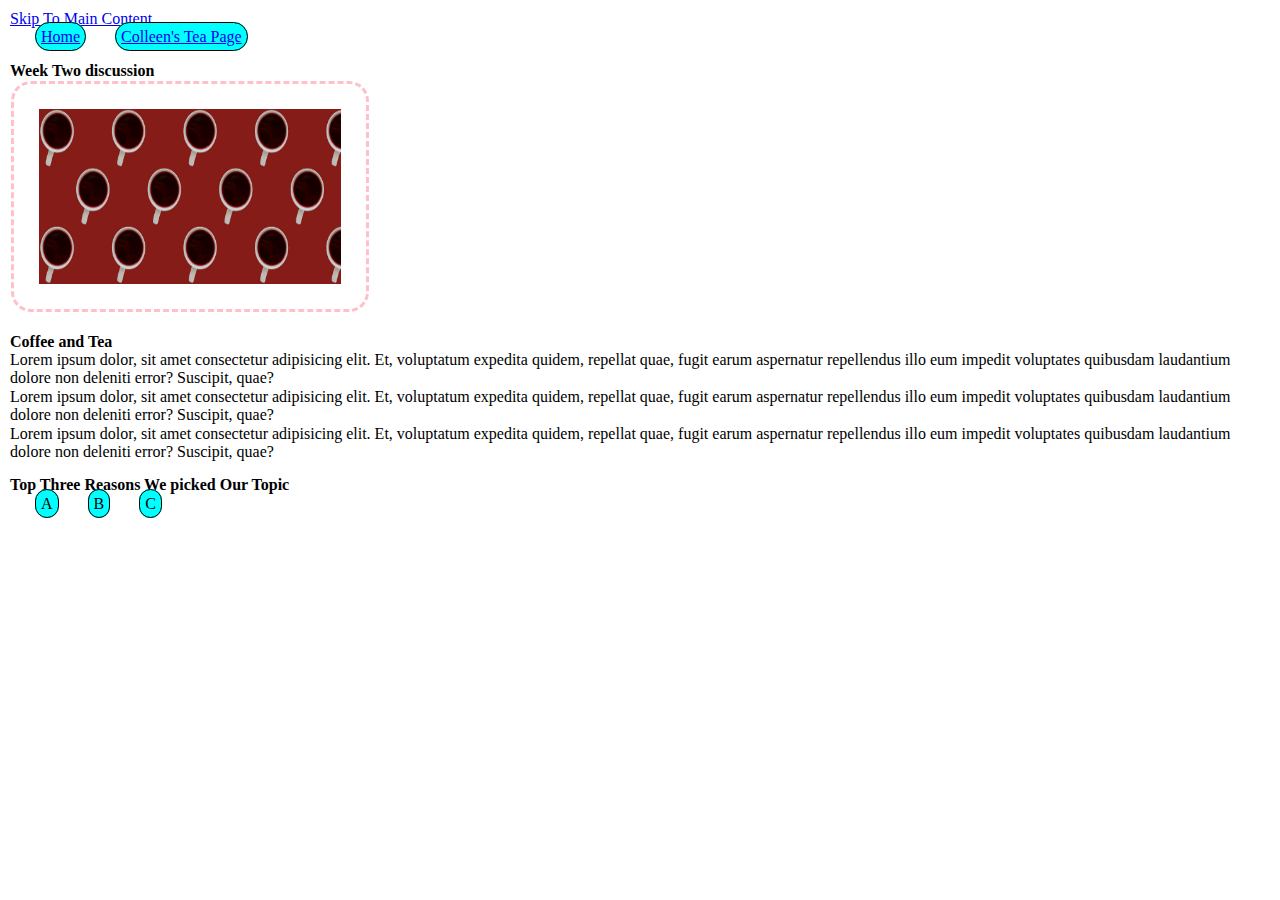
<file: index.html>
<!DOCTYPE html>
<html lang="en">
<head>
    <meta charset="UTF-8">
    <meta http-equiv="X-UA-Compatible" content="IE=edge">
    <meta name="viewport" content="width=device-width, initial-scale=1.0">
    <link rel="stylesheet" href="css/html5reset.css">
    <link rel="stylesheet" href="css/sasha.css">
    <!-- <link rel="stylesheet" href="css/student2.css"> -->
    <!-- <link rel="stylesheet" href="css/student3.css"> -->
    <title>Week 2 Discussion</title>
</head>
<body>
    <header>
        <a href="#main">Skip To Main Content</a>
        <nav>
            <ul>
                <li><a href = "index.html">Home</a></li>
                <li><a href="sasha.html">Colleen's Tea Page</a></li>
            </ul>
        </nav>
        <h1>Week Two discussion</h1>
        <img src = "images/cover_image.jpg" width="800" alt = "">
    </header>

    <main>
        <h2>Coffee and Tea</h2>
        <p> Lorem ipsum dolor, sit amet consectetur adipisicing elit. Et, voluptatum expedita quidem, repellat quae, fugit earum aspernatur repellendus illo eum impedit voluptates quibusdam laudantium dolore non deleniti error? Suscipit, quae?
        </p>
        <p> Lorem ipsum dolor, sit amet consectetur adipisicing elit. Et, voluptatum expedita quidem, repellat quae, fugit earum aspernatur repellendus illo eum impedit voluptates quibusdam laudantium dolore non deleniti error? Suscipit, quae?
        </p>
        <p> Lorem ipsum dolor, sit amet consectetur adipisicing elit. Et, voluptatum expedita quidem, repellat quae, fugit earum aspernatur repellendus illo eum impedit voluptates quibusdam laudantium dolore non deleniti error? Suscipit, quae?
        </p>
        <h3>Top Three Reasons We picked Our Topic</h3>
        <ul>
            <li>A</li>
            <li>B</li>
            <li>C</li>
        </ul>
    </main>

</body>
</html>
</file>
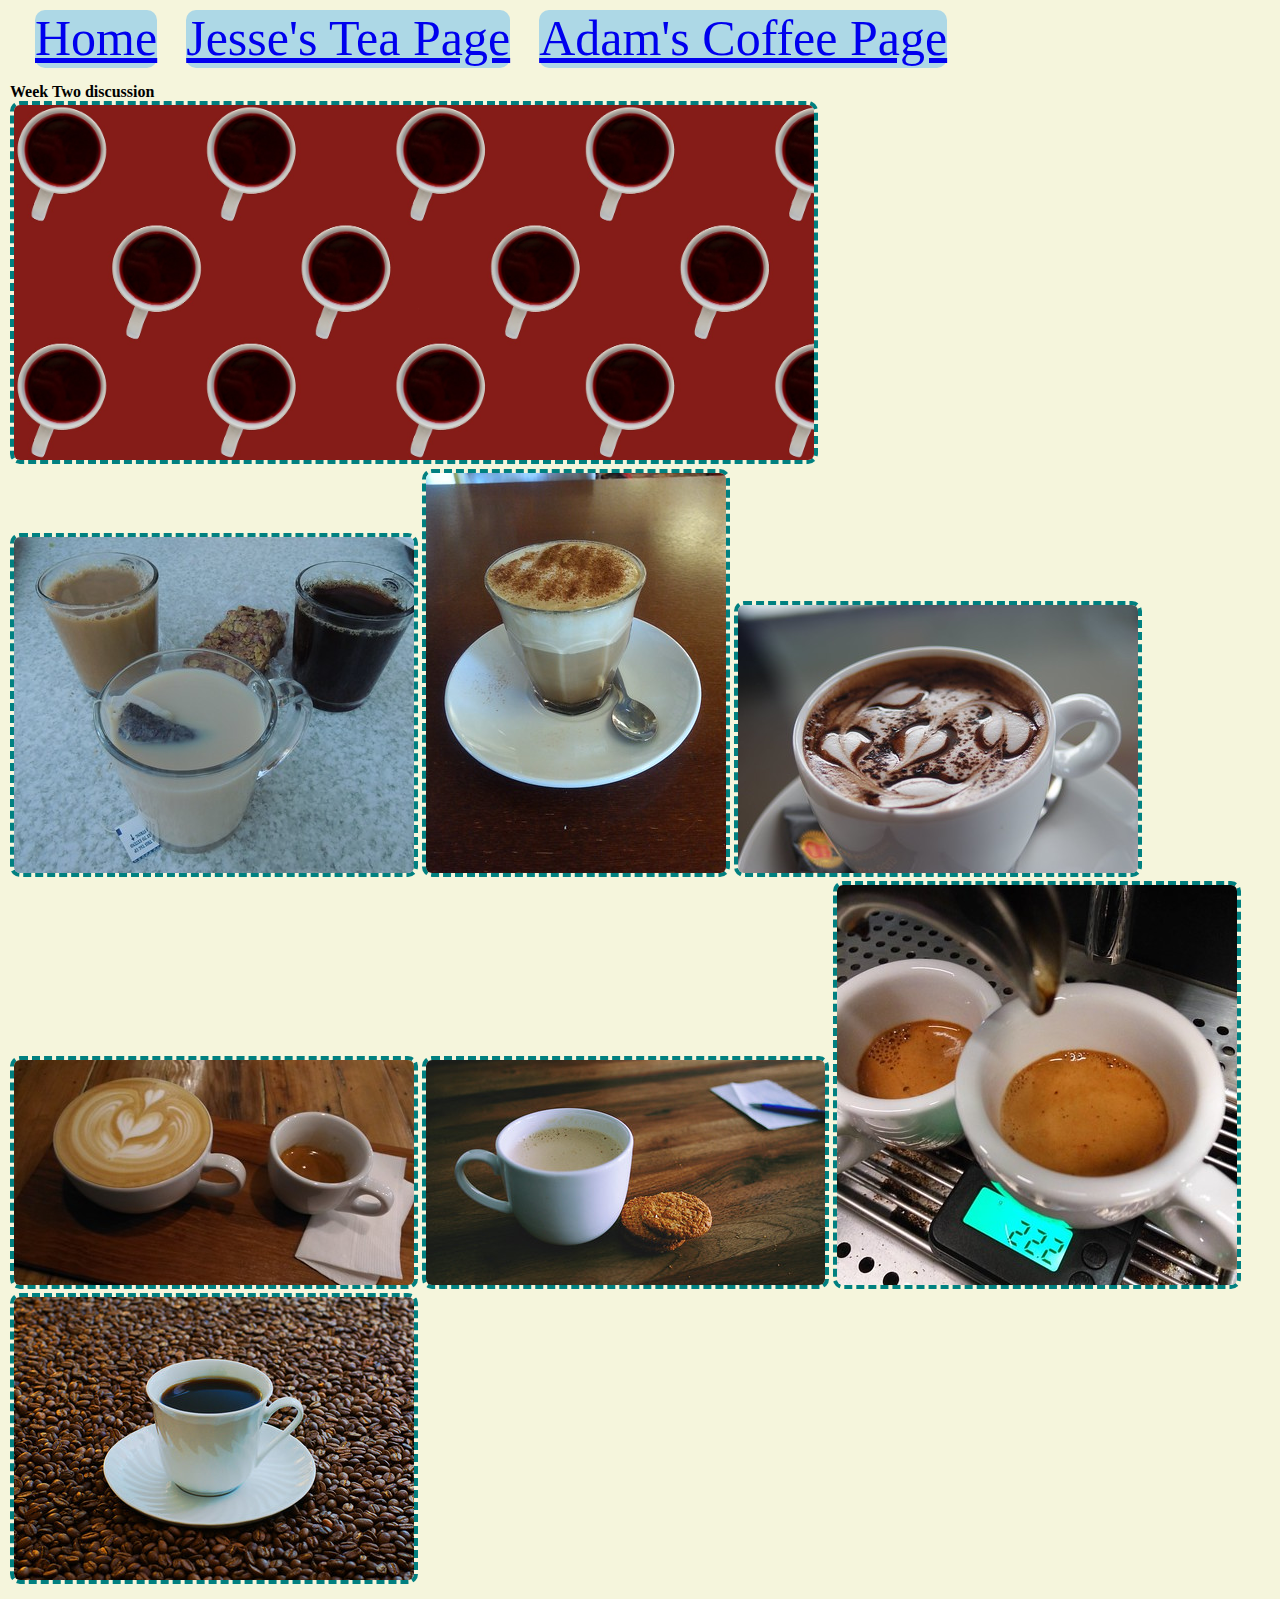
<file: adam.html>
<!DOCTYPE html>
<html lang="en">
<head>
    <meta charset="UTF-8">
    <meta http-equiv="X-UA-Compatible" content="IE=edge">
    <meta name="viewport" content="width=device-width, initial-scale=1.0">
    <link rel="stylesheet" href="css/html5reset.css">
    <link rel="stylesheet" href="css/adam.css">
    <!-- <link rel="stylesheet" href="css/student2.css"> -->
    <!-- <link rel="stylesheet" href="css/student3.css"> -->
    <title>Coffee</title>
</head>
<body>
    <header>
        <nav>
            <ul>
                <li><a href = "index.html">Home</a></li>
                <li><a href="jesse.html">Jesse's Tea Page</a></li>
                <li><a href="adam.html">Adam's Coffee Page</a></li>
            </ul>
        </nav>
        <h1>Week Two discussion</h1>
        <img src = "images/cover_image.jpg" width="800" alt = "">
    </header>
    <main>
        <img src="images/coffee1.jpg" alt="3 cups of coffee one with cream, one without, and a cookie">
        <img src="images/coffee2.jpg" alt="flat white coffee with a small spoon on a saucer">
        <img src="images/coffee3.jpg" alt="cappuccino with small hearts drawn on the top in milk foam">
        <img src="images/coffee4.jpg" alt="two cups of coffee one is a large latte with a heart in the milk foam the other is a small shot of espresso">
        <img src="images/coffee5.jpg" alt="cup of hot coffee with lots of milk and three oatmeal cookies">
        <img src="images/coffee8.jpg" alt="two shots of espresso being extracted into small cups">
        <img src="images/coffee9.jpg" alt="cup of black coffee sitting on a bed of coffee beans">
       
    </main>
    
</body>
</html>
</file>
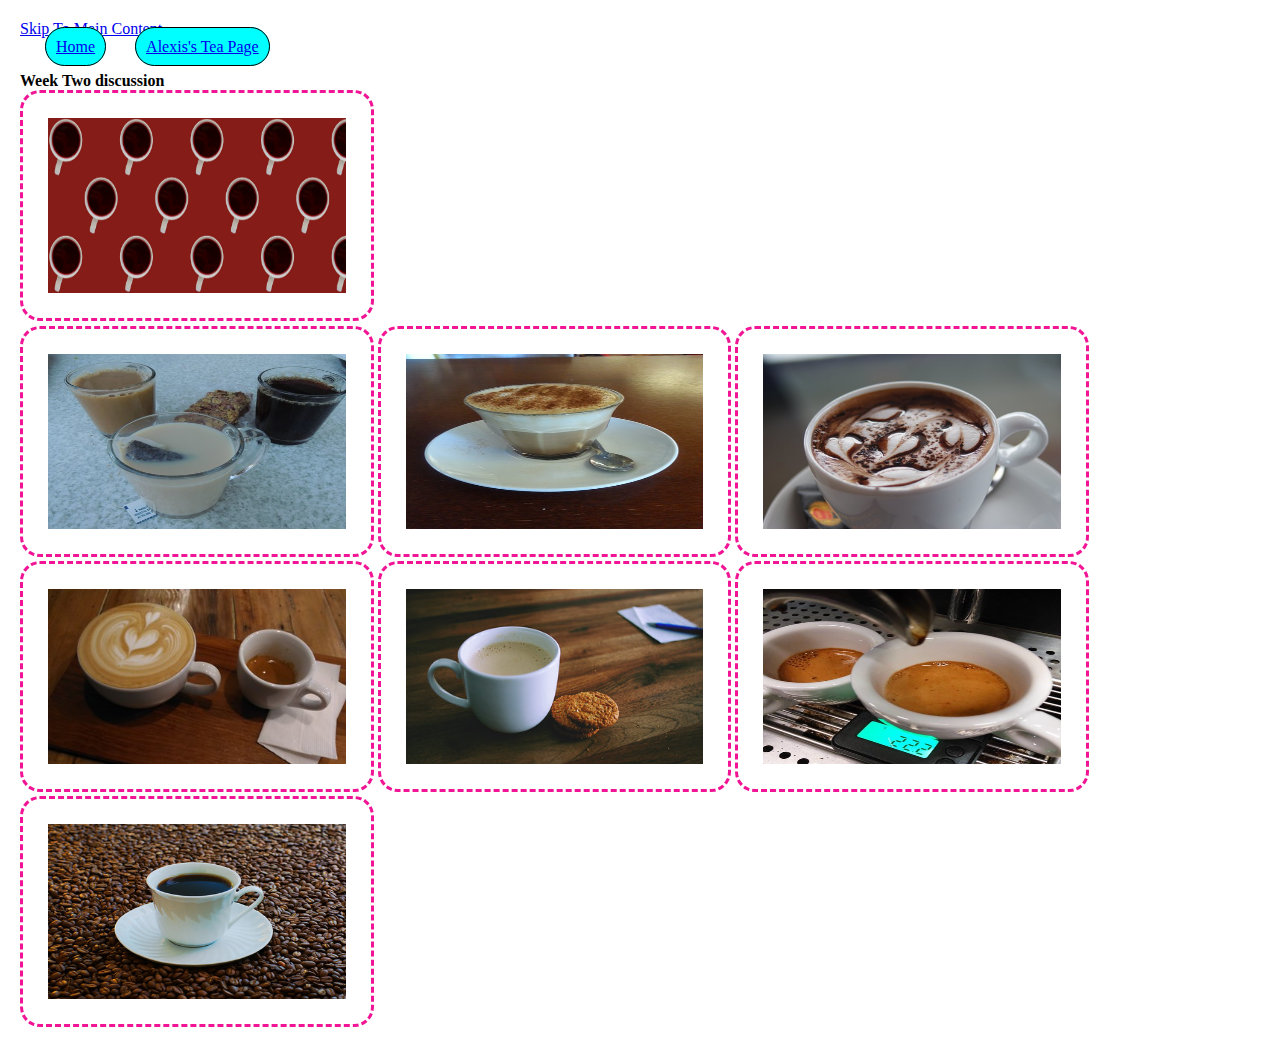
<file: alexis.html>
<!DOCTYPE html>
<html lang="en">
<head>
    <meta charset="UTF-8">
    <meta http-equiv="X-UA-Compatible" content="IE=edge">
    <meta name="viewport" content="width=device-width, initial-scale=1.0">
    <link rel="stylesheet" href="css/html5reset.css">
    <link rel="stylesheet" href="css/alexis.css">
    <!-- <link rel="stylesheet" href="css/student2.css"> -->
    <!-- <link rel="stylesheet" href="css/student3.css"> -->
    <title>Coffee</title>
</head>
<body>
    <header>
        <a href="#main">Skip To Main Content</a>
        <nav>
            <ul>
                <li><a href = "index.html">Home</a></li>
                <li><a href="alexis.html">Alexis's Tea Page</a></li>
            </ul>
        </nav>
        <h1>Week Two discussion</h1>
        <img src = "images/cover_image.jpg" width="800" alt = "">
    </header>
    <main>
        <img src="images/coffee1.jpg" alt="3 cups of coffee one with cream, one without, and a cookie">
        <img src="images/coffee2.jpg" alt="flat white coffee with a small spoon on a saucer">
        <img src="images/coffee3.jpg" alt="cappuccino with small hearts drawn on the top in milk foam">
        <img src="images/coffee4.jpg" alt="two cups of coffee one is a large latte with a heart in the milk foam the other is a small shot of espresso">
        <img src="images/coffee5.jpg" alt="cup of hot coffee with lots of milk and three oatmeal cookies">
        <img src="images/coffee8.jpg" alt="two shots of espresso being extracted into small cups">
        <img src="images/coffee9.jpg" alt="cup of black coffee sitting on a bed of coffee beans">
       
    </main>
    
</body>
</html>
</file>
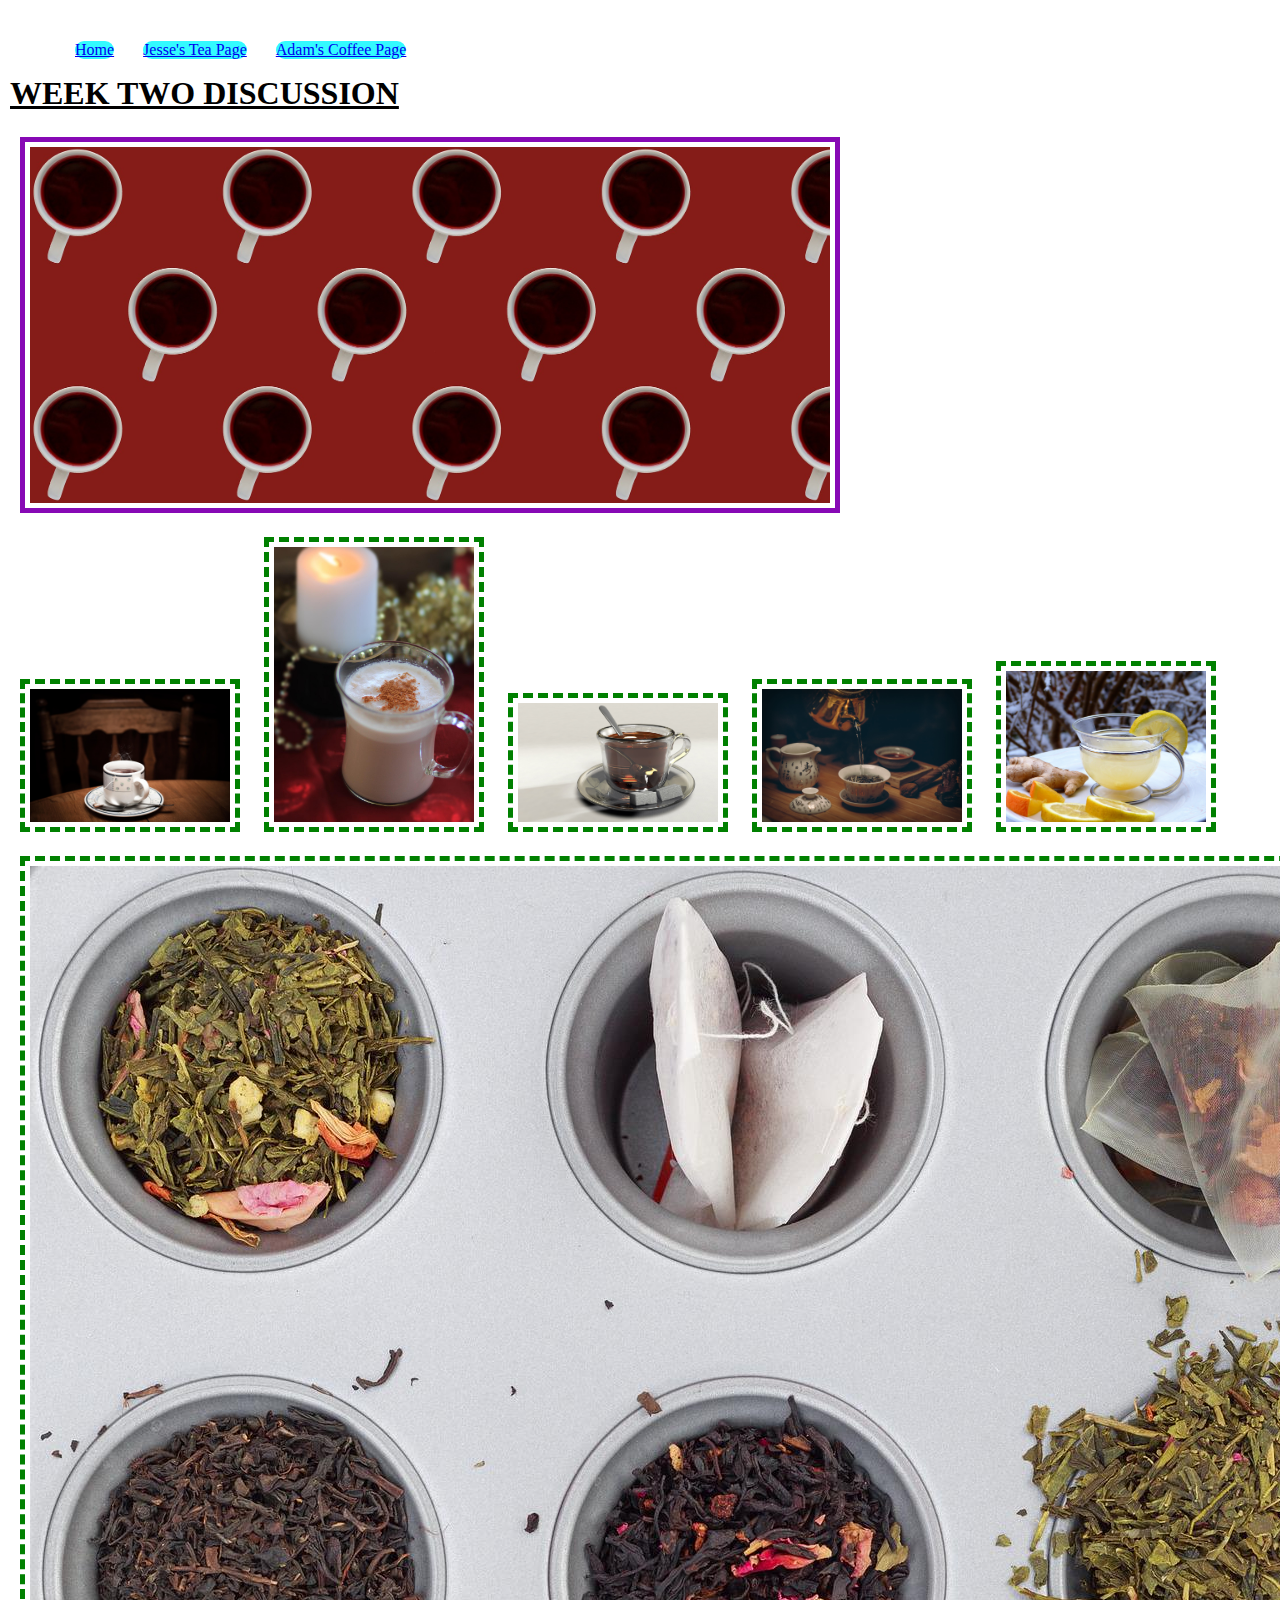
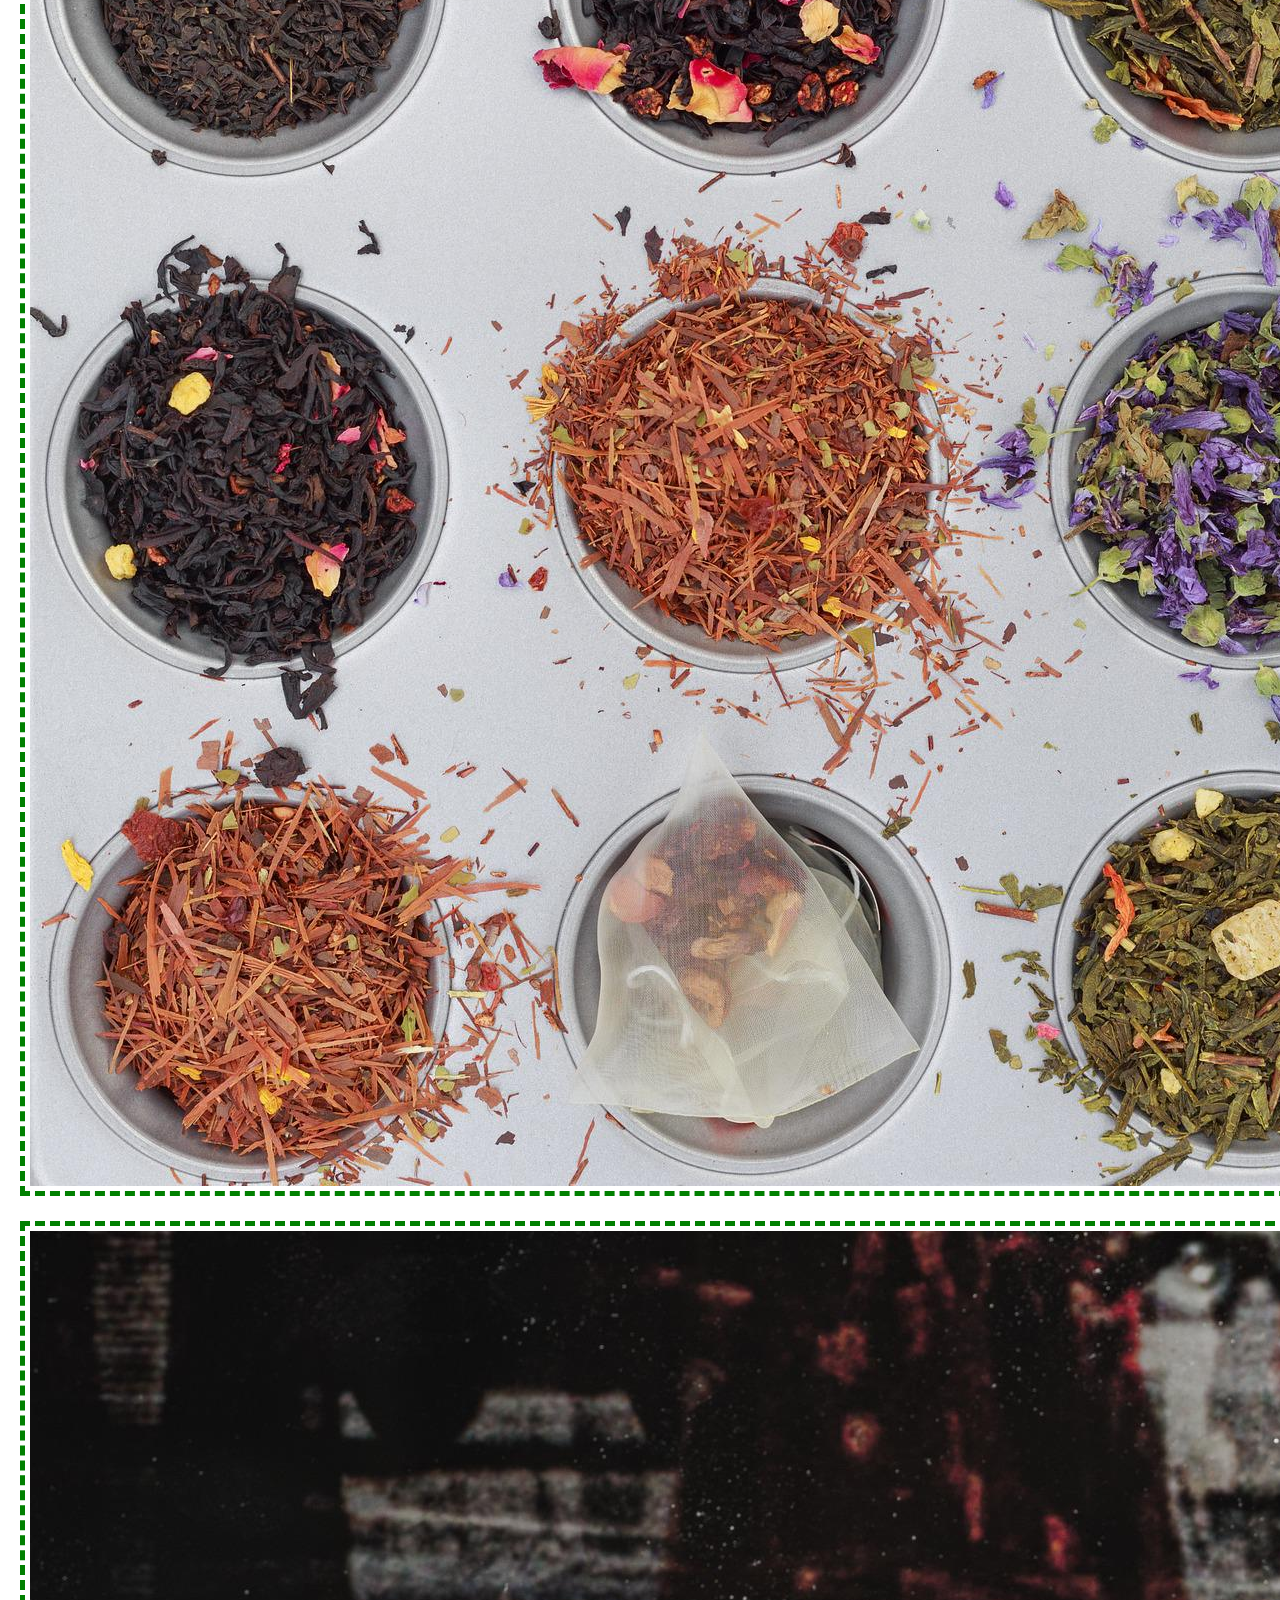
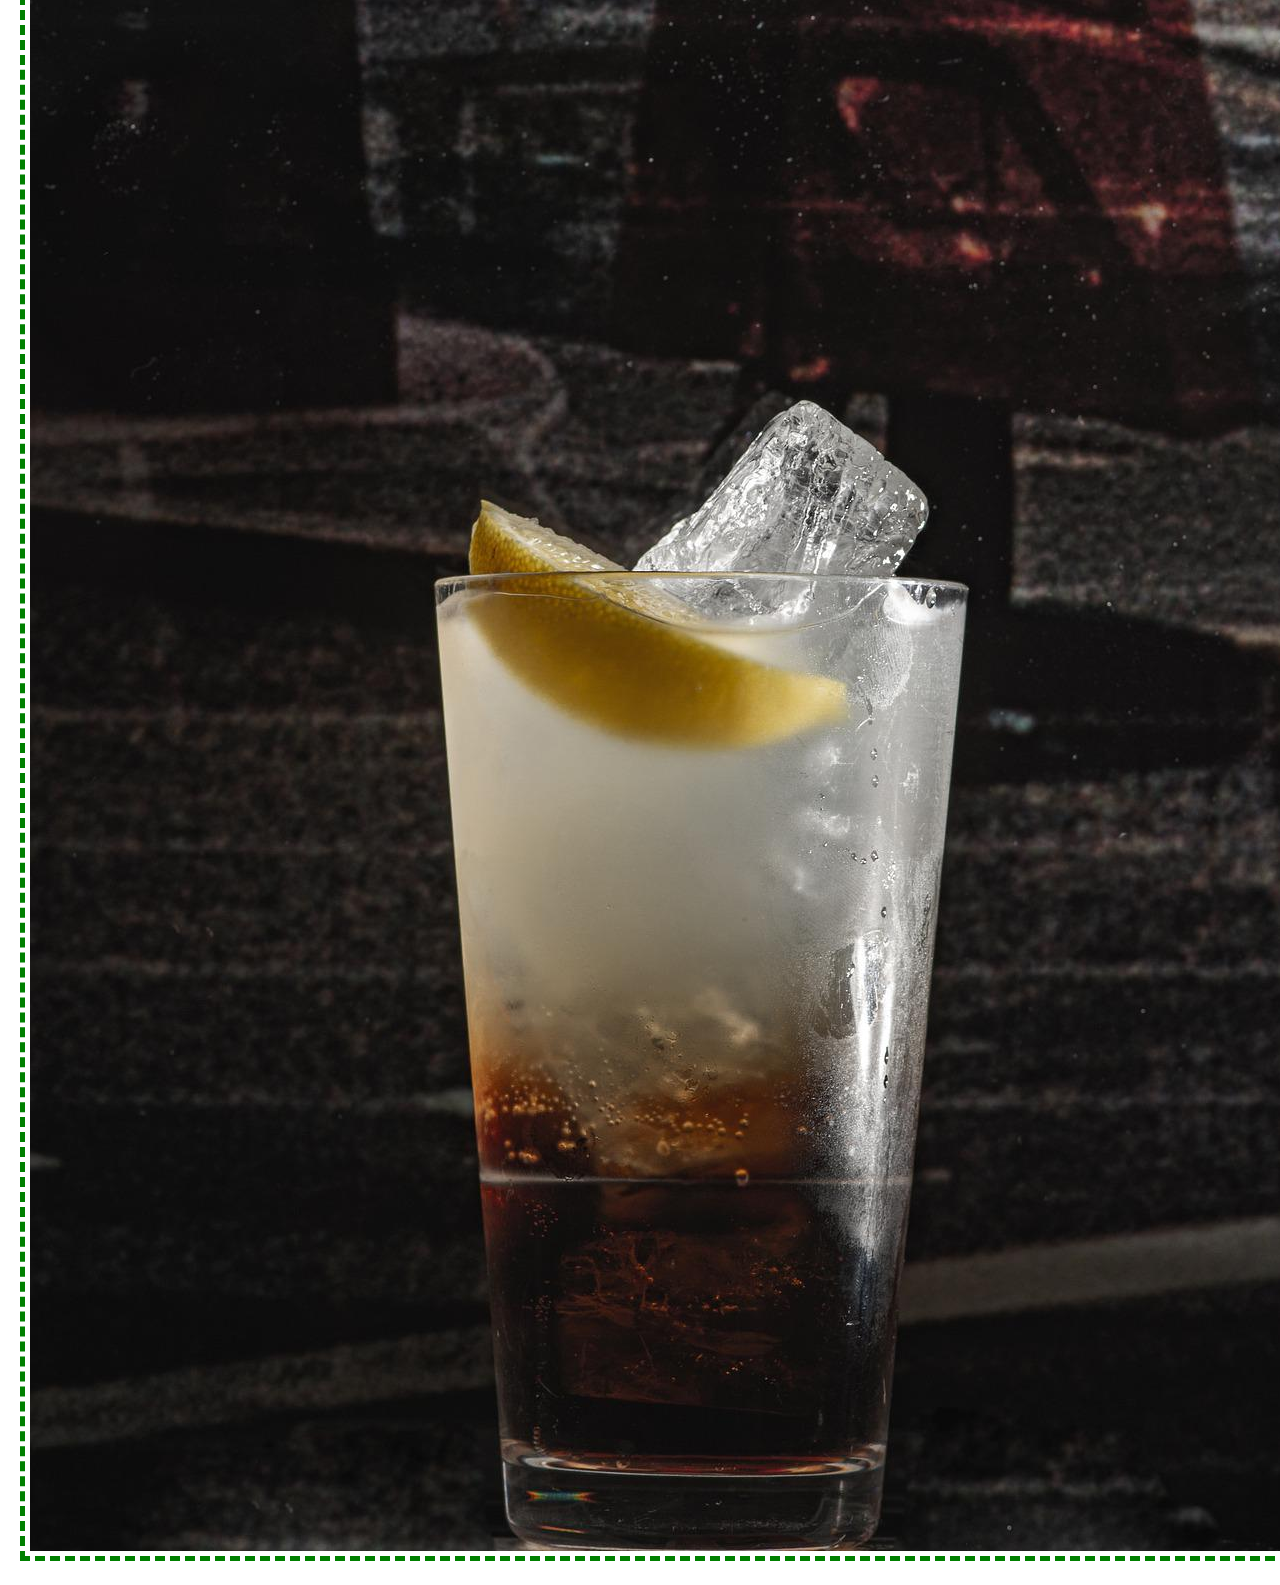
<file: jesse.html>
<!DOCTYPE html>
<html lang="en">
<head>
    <meta charset="UTF-8">
    <meta http-equiv="X-UA-Compatible" content="IE=edge">
    <meta name="viewport" content="width=device-width, initial-scale=1.0">
    <link rel="stylesheet" href="css/jesse.css">
    <title>Teas</title>
</head>
<body>
    <header>
        <nav>
            <ul>
                <li><a href = "index.html">Home</a></li>
                <li><a href="jesse.html">Jesse's Tea Page</a></li>
                <li><a href="adam.html">Adam's Coffee Page</a></li>
            </ul>
        </nav>
        <h1>Week Two discussion</h1>
        <img src = "images/cover_image.jpg" width="800" alt = "">
    </header>

    <main>
        <img src="images/black_tea.jpg" width = "200" alt="fancy tea mug with black_tea">
        <img src="images/chai_tea.jpg"  width = "200" alt="an indian chai">
        <img src="images/english_breakfast.jpg" width = "200" alt="a dark tea option">
        <img src="images/green_tea.jpg" width = "200" alt="a loose leaf green tea">
        <img src="images/lemon_ginger_tea.jpg" width = "200" alt="light tea with lemon and ginger">
        <img src="images/tea_collection.jpg" alt="collection of loose leaf tea">
        <img src="images/long_island_ice_tea.jpg" alt="a icy Long Island tea (alcoholic)">

    </main>
</body>
</html>
</file>
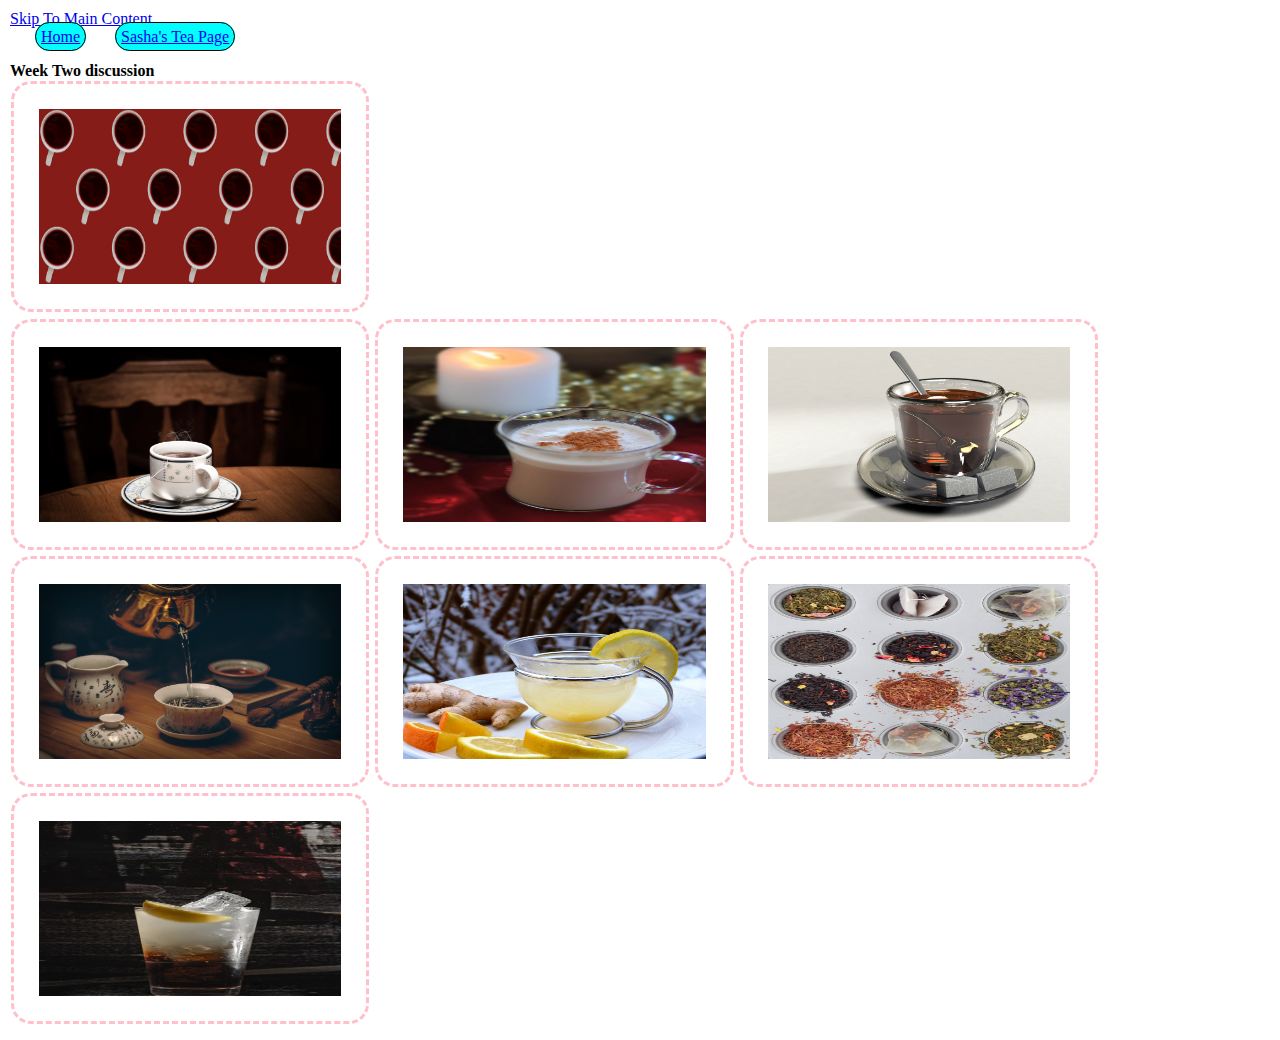
<file: sasha.html>
<!DOCTYPE html>
<html lang="en">
<head>
    <meta charset="UTF-8">
    <meta http-equiv="X-UA-Compatible" content="IE=edge">
    <meta name="viewport" content="width=device-width, initial-scale=1.0">
    <link rel="stylesheet" href="css/html5reset.css">
    <link rel="stylesheet" href="css/sasha.css">
    <title>Teas</title>
</head>
<body>
    <a href="#main">Skip To Main Content</a>
    <header>
        <nav>
            <ul>
                <li><a href = "index.html">Home</a></li>
                <li><a href="sasha.html">Sasha's Tea Page</a></li>
            </ul>
        </nav>
        <h1>Week Two discussion</h1>
        <img src = "images/cover_image.jpg" width="800" alt = "">
    </header>

    <main>
        <img src="images/black_tea.jpg" width = "200" alt="fancy tea mug with black_tea">
        <img src="images/chai_tea.jpg"  width = "200" alt="an indian chai">
        <img src="images/english_breakfast.jpg" width = "200" alt="a dark tea option">
        <img src="images/green_tea.jpg" width = "200" alt="a loose leaf green tea">
        <img src="images/lemon_ginger_tea.jpg" width = "200" alt="light tea with lemon and ginger">
        <img src="images/tea_collection.jpg" alt="collection of loose leaf tea">
        <img src="images/long_island_ice_tea.jpg" alt="a icy Long Island tea (alcoholic)">

    </main>
</body>
</html>
</file>
<file: css/sasha.css>
body{
    margin:5px;
    padding:5px;
    line-height:1.15;
 }
  
 h1,h2, h3{
    font-weight: bold;
    margin-top:15px;
 }
 
 ul li{
    margin-left: 25px;
    list-style-type: upper-roman;
    display: inline;
    border: solid 1px black;
    border-radius: 20px;
    padding:5px;
    background-color: cyan;
 }
 
img{
    height: 175px;
	width: 24%;
    border: 3px dashed pink;
    padding: 25px;
    border-radius: 20px;
    margin: 1px;
}
</file>
<file: css/adam.css>
body{
    margin:5px;
    padding:5px;
    line-height:1.15;
    background-color: beige;
 }
  
 h1,h2, h3{
    font-weight: bold;
    margin-top:15px;
  
 }
 ul li{
    margin-left: 25px;
    list-style-type: upper-roman;
    
 }
 nav ul li{
    background-color: lightblue;
    border-radius: 10px;
    
    width: auto;
    display: inline-block;
    font-size: 50px;
    text-align: center;
   
    list-style-type: none;
 }
 
 img{
    border-style: dashed;
    border-radius: 10px;
    border-width: 4px;
    border-color: teal;
 }
</file>
<file: css/alexis.css>
body{
    margin:5px;
    padding: 15px;
    line-height:1.15;
 }
  
 h1,h2, h3{
    font-weight: bold;
    margin-top:15px;
  
 }
 ul li{
    margin-left: 25px;
    list-style-type: upper-roman;
    display: inline;
    border: solid 1px;
    border-radius: 20px;
    background-color: cyan;
    padding: 10px;
 }
 img{
    height: 175px;
	width:24%;
    border: 3px dashed rgb(241, 20, 149);
    padding: 25px;
    border-radius: 20px;
}
</file>
<file: css/jesse.css>
body{
    margin:5px;
    padding:5px;
    line-height:1.15;
 }
  
 h1,h2,h3{
    font-weight: bold;
    margin-top:15px;
  
 }
 nav ul li{
    margin-left: 25px;
    margin-top: 15px;
    list-style-type: upper-roman;
    display: inline-block;
    border-radius: 10px;
    background: #33FAFF;
 }

 header h1{
    margin-bottom: 15px;
    text-transform: uppercase;
    text-decoration: underline;
 }

header img{
    margin: 10px;
    padding: 5px;
    border: 5px solid rgb(135, 9, 181);
}

main img{
    margin: 10px;
    padding: 5px;
    border: 5px dashed green;
 }
</file>
